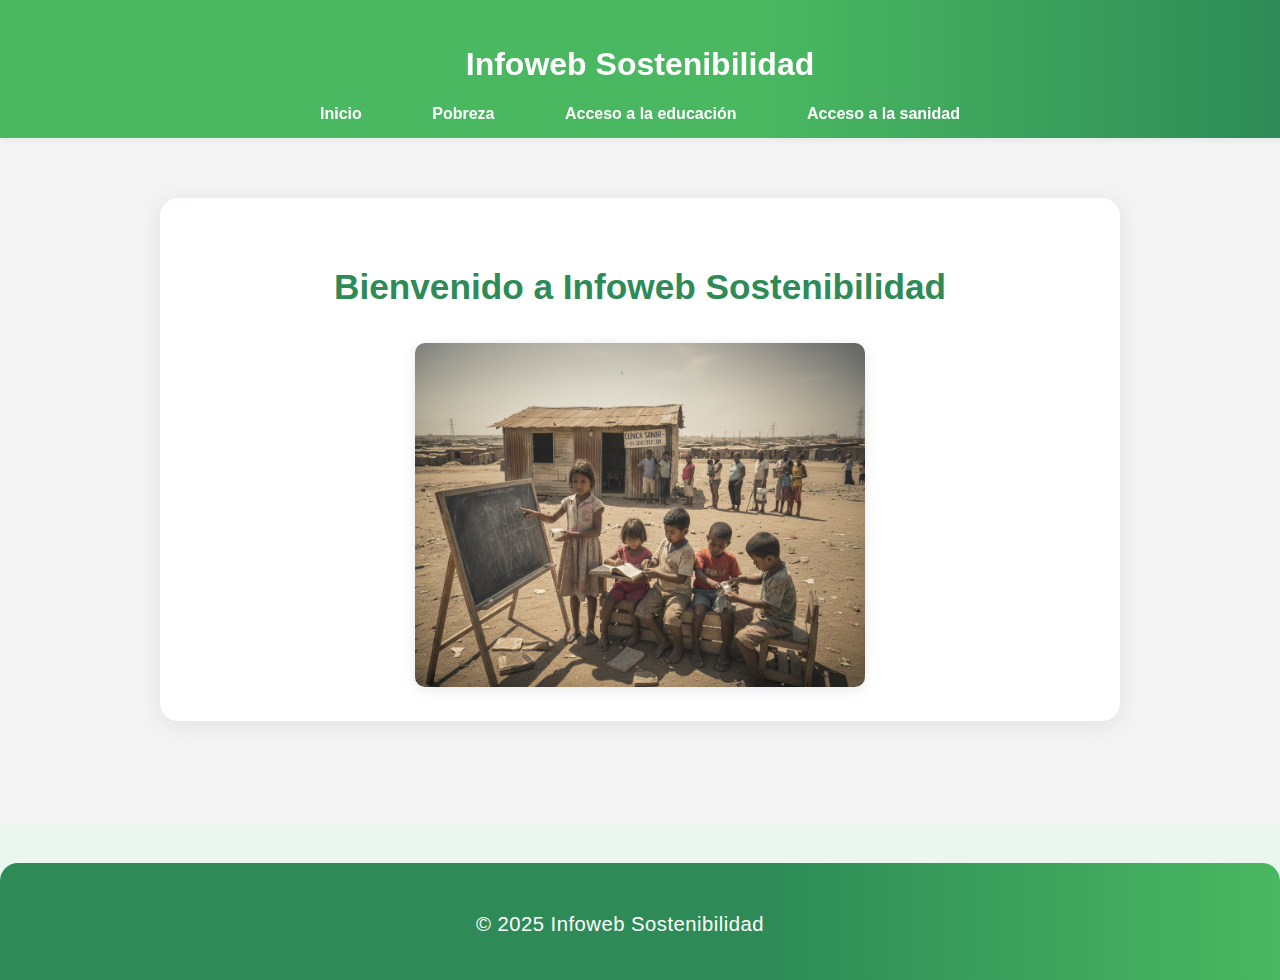
<file: index.html>
<!DOCTYPE html>
<html lang="es">

<head>
    <meta charset="UTF-8">
    <meta name="viewport" content="width=device-width, initial-scale=1.0">
    <title>Infoweb Reptes Ambientals</title>
    <link rel="stylesheet" href="style.css">
    <meta name="description"
        content="Información sobre los principales retos ambientales: cambio climático, contaminación, pérdida de biodiversidad y gestión de residuos.">
    <link rel="shortcut icon" href="img/signo-reciclaje-hoja-verde_78370-845.jpg" type="image/x-icon">

</head>

<body>

    <header>
        <h1>Infoweb Sostenibilidad</h1>
        <nav>
            <a href="index.html">Inicio</a>
            <a href="apartado1.html">Pobreza</a>
            <a href="apartado2.html">Acceso a la educación</a>
            <a href="apartado3.html">Acceso a la sanidad</a>
        </nav>
    </header>

    <section id="home">
        <div class="container">
            <h2>Bienvenido a Infoweb Sostenibilidad</h2>            
            <img src="img/Gemini_Generated_Image_pycv3npycv3npycv.png"
                alt="Imagen naturaleza saludable" style="max-width:100%;border-radius:10px;margin-top:1em;">
        </div>
    </section>

    <footer>
        <p>© 2025 Infoweb Sostenibilidad</p>
    </footer>

</body>

</html>
</file>
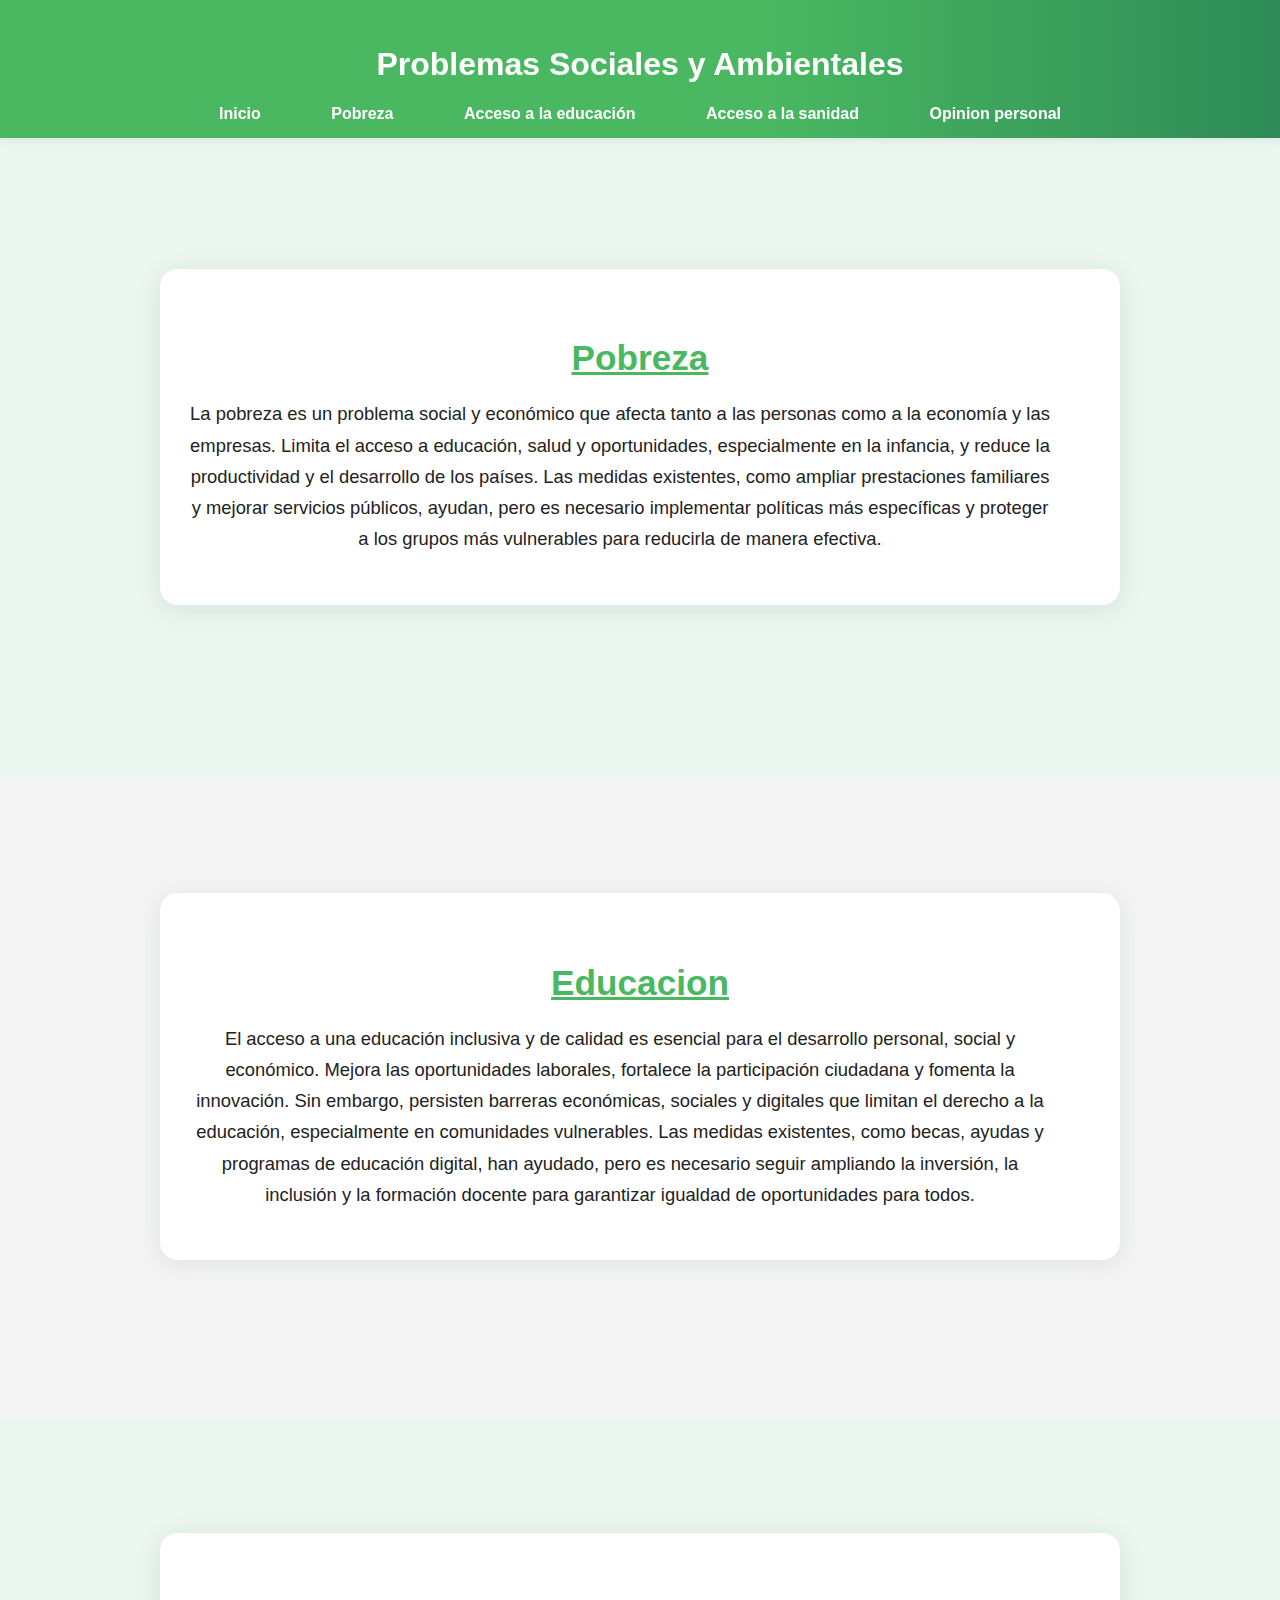
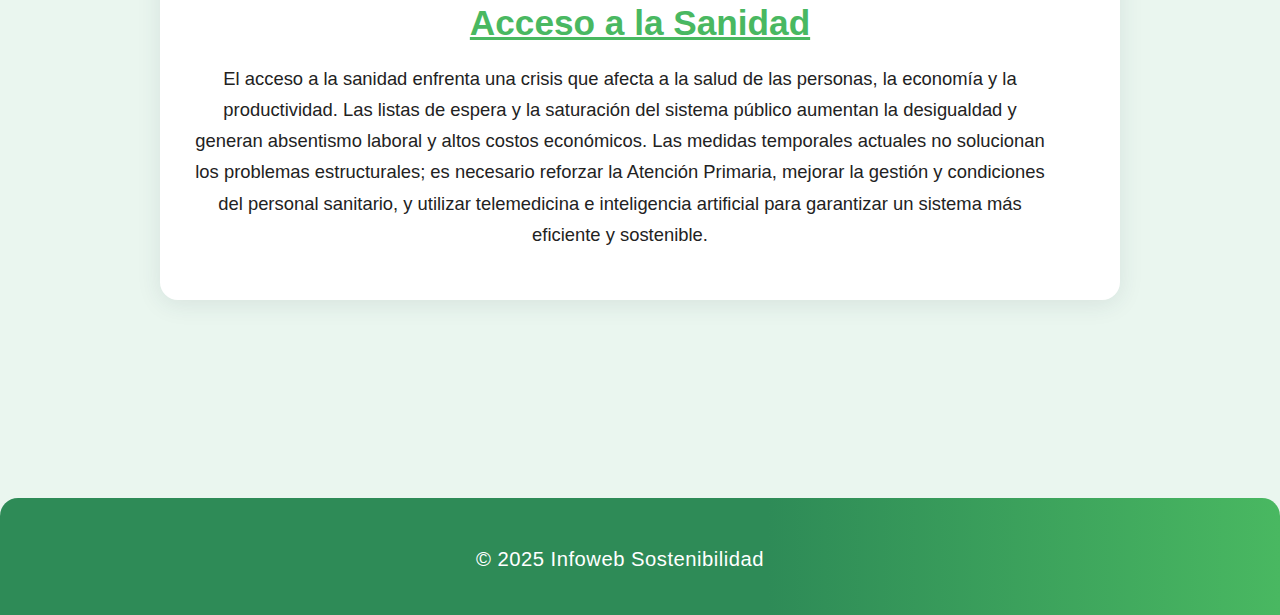
<file: personal.html>
<!DOCTYPE html>
<html lang="es">

<head>
    <meta charset="UTF-8">
    <meta name="viewport" content="width=device-width, initial-scale=1.0">
    <title>Problemas Sociales y Ambientales</title>
    <link rel="stylesheet" href="style.css">
</head>

<body>

    <header>
        <h1>Problemas Sociales y Ambientales</h1>
        <nav>
            <a href="index.html">Inicio</a>
            <a href="apartado1.html">Pobreza</a>
            <a href="apartado2.html">Acceso a la educación</a>
            <a href="apartado3.html">Acceso a la sanidad</a>
            <a href="personal.html">Opinion personal</a>
        </nav>
    </header>

    <main>
        <section id="pobreza">
            <div class="container">
                <h2><a href="apartado1.html" target="_blank">Pobreza</a></h2>
                <p>La pobreza es un problema social y económico que afecta tanto a las personas como a la economía y las
                    empresas. Limita el acceso a educación, salud y oportunidades, especialmente en la infancia, y
                    reduce la productividad y el desarrollo de los países. Las medidas existentes, como ampliar
                    prestaciones familiares y mejorar servicios públicos, ayudan, pero es necesario implementar
                    políticas más específicas y proteger a los grupos más vulnerables para reducirla de manera efectiva.
                </p>
            </div>
        </section>

        <section id="educacion">
            <div class="container">
                <h2><a href="apartado2.html" target="_blank">Educacion</a></h2>
                <p>El acceso a una educación inclusiva y de calidad es esencial para el desarrollo personal, social y
                    económico. Mejora las oportunidades laborales, fortalece la participación ciudadana y fomenta la
                    innovación. Sin embargo, persisten barreras económicas, sociales y digitales que limitan el derecho
                    a la educación, especialmente en comunidades vulnerables. Las medidas existentes, como becas, ayudas
                    y programas de educación digital, han ayudado, pero es necesario seguir ampliando la inversión, la
                    inclusión y la formación docente para garantizar igualdad de oportunidades para todos.</p>
            </div>
        </section>

        <section id="acceso a la Sanidad">
            <div class="container">
                <h2><a href="apartado3.html" target="_blank">Acceso a la Sanidad</a></h2>
                <p>El acceso a la sanidad enfrenta una crisis que afecta a la salud de las personas, la economía 
                    y la productividad. Las listas de espera y la saturación del sistema público aumentan la desigualdad y 
                    generan absentismo laboral y altos costos económicos. Las medidas temporales actuales no solucionan los 
                    problemas estructurales; es necesario reforzar la Atención Primaria, mejorar la gestión y condiciones del 
                    personal sanitario, y utilizar telemedicina e inteligencia artificial para garantizar un sistema más 
                    eficiente y sostenible.</p>
            </div>
        </section>
    </main>
    <footer>
        <p>© 2025 Infoweb Sostenibilidad</p>
    </footer>

</body>

</html>
</file>
<file: style.css>
body {
    font-family: 'Segoe UI', Arial, sans-serif;
    margin: 0;
    scroll-behavior: smooth;
    background: #eaf6ef;
    color: #222;
}

header {
    background: linear-gradient(90deg, #49B861 60%, #2e8b57 100%);
    color: white;
    padding: 25px 20px 15px 20px;
    text-align: center;
    position: sticky;
    top: 0;
    z-index: 1000;
    box-shadow: 0 2px 8px rgba(44, 62, 80, 0.08);
}

nav a {
    color: white;
    margin: 0 15px;
    text-decoration: none;
    font-weight: bold;
    padding: 8px 18px;
    border-radius: 20px;
    transition: background 0.2s, color 0.2s;
}

a {
    color: #49B861;
}

.fuente{
    color: blue;
}

nav a:hover,
nav a:focus {
    background: #fff;
    color: #49B861;
    text-decoration: none;
    outline: none;
}

section {
    padding: 60px 20px 40px 20px;
    min-height: 60vh;
    display: flex;
    align-items: center;
    justify-content: center;
    flex-direction: column;
}

section:nth-child(even) {
    background: #f4f4f4;
}

.container {
    max-width: 900px;
    margin: 0 auto 5% auto;
    text-align: center;
    background: #fff;
    border-radius: 18px;
    box-shadow: 0 4px 24px rgba(44, 62, 80, 0.10);
    padding: 40px 30px 30px 30px;
}

h2 {
    margin-bottom: 20px;
    color: #2e8b57;
    font-size: 2.2em;
    font-weight: 700;
}

p {
    margin-bottom: 20px;
    margin-right: 40px;
    font-size: 1.15em;
    line-height: 1.7;
}

img {
    max-width: 100%;
    height: auto;
    border-radius: 12px;
    box-shadow: 0 2px 12px rgba(44, 62, 80, 0.13);
    margin-top: 18px;
}

footer {
    text-align: center;
    padding: 24px 10px 18px 10px;
    background: linear-gradient(90deg, #2e8b57 60%, #49B861 100%);
    color: #fff;
    font-size: 1.1em;
    letter-spacing: 0.5px;
    margin-top: 40px;
    border-radius: 18px 18px 0 0;
}

.info-extra .container {
    background: #eaf6ef;
    box-shadow: 0 2px 12px rgba(44, 62, 80, 0.10);
    border: 1.5px solid #49B86133;
}

.container-img-txt {
    display: flex;
}

img {
    width: 50%;
}

@media (max-width: 700px) {
    .container {
        padding: 18px 6px 18px 6px;
    }

    h2 {
        font-size: 1.3em;
    }

    nav a {
        margin: 0 5px;
        padding: 6px 10px;
    }

    section {
        padding: 30px 2vw 20px 2vw;
    }
}

.video-wrapper {
    position: relative;
    width: 100%;
    padding-bottom: 56.25%;
    height: 0;
    overflow: hidden;
    border-radius: 12px;
    box-shadow: 0 6px 18px rgba(44, 62, 80, 0.12);
    margin-top: 12px;
}

.video-wrapper iframe,
.video-wrapper object,
.video-wrapper embed {
    position: absolute;
    top: 0;
    left: 0;
    width: 100%;
    height: 100%;
}
</file>
